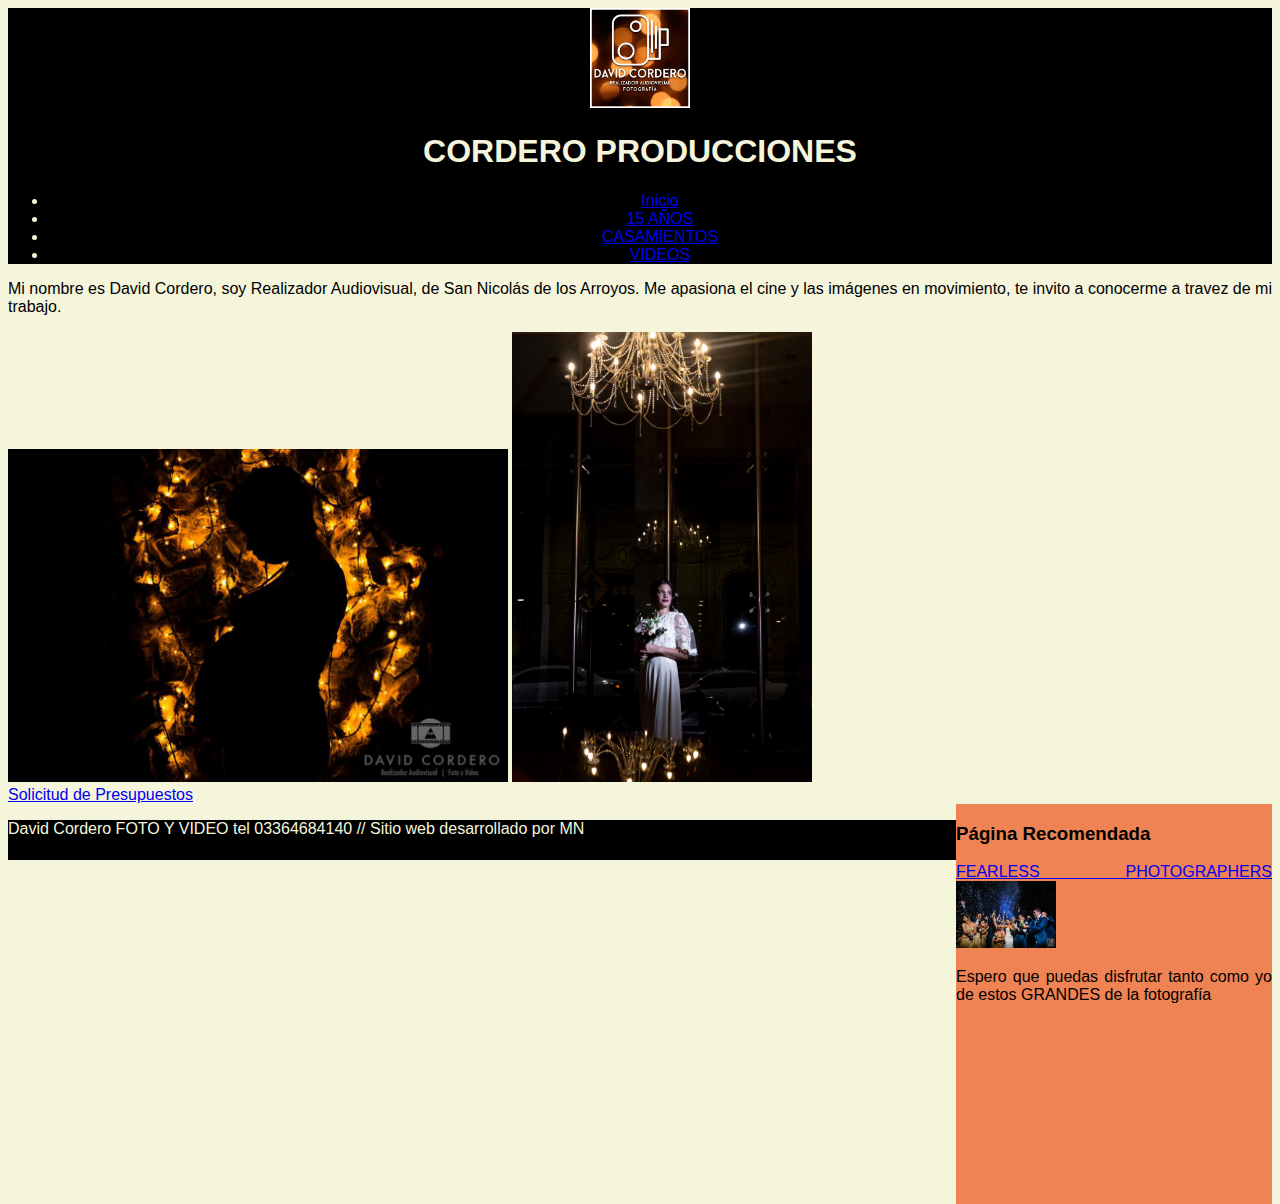
<file: PROGRAMACION/TAREA 3 Y 4/index.html>
<!DOCTYPE html>
<html lang="en">
<head>
    <meta charset="UTF-8">
    <meta http-equiv="X-UA-Compatible" content="IE=edge">
    <meta name="viewport" content="width=device-width, initial-scale=1.0">
    <title>Foto y Video</title>
    <!-- CSS only -->
<link href="https://cdn.jsdelivr.net/npm/bootstrap@5.2.0/dist/css/bootstrap.min.css" rel="stylesheet" integrity="sha384-gH2yIJqKdNHPEq0n4Mqa/HGKIhSkIHeL5AyhkYV8i59U5AR6csBvApHHNl/vI1Bx" crossorigin="anonymous">
    <link rel="stylesheet" href="style.css">
</head>
<body>
    <header>
        
        <img src="LOGO/logo.jpg" width="100" alt="100">
        <h1> CORDERO PRODUCCIONES</h1>
        
        <nav class="menu>">
            <ul>
                <li><a href="index.html" target="blank"> Inicio </a></li>
                <li><a href="15años.html" target="_blank"> 15 AÑOS</a></li>
                <li><a href="casamientos.html" target="_blank">CASAMIENTOS</a></li>
                <li><a href="videos.html" target="_blank">VIDEOS</a></li>
            </ul>
                
    
            
        </nav>
    </header>
   
    <main>
        <p> Mi nombre es David Cordero, soy Realizador Audiovisual, de San Nicolás de los Arroyos.
            Me apasiona el cine y las imágenes en movimiento, te invito a conocerme a travez de mi trabajo. </p>
            <img src="main/mahue.jpg" width="500" alt="300">
            <img src="main/Casamiento-36.jpg" width="300" alt="500">
            <br>
            <a href="formulario.html" target="_blank"> Solicitud de Presupuestos</a>
            
    </main>
    <aside>
        <h3>Página Recomendada</h3>
        <a href="https://www.fearlessphotographers.com/blog/"> FEARLESS PHOTOGRAPHERS</a>

        <img src="aside/fotoaside.jpg" width="100" alt="100">
        <p>Espero que puedas disfrutar tanto como yo de estos GRANDES de la fotografía</p>
       
    </aside>
    <footer>
        <p> David Cordero FOTO Y VIDEO tel 03364684140      //  Sitio web desarrollado por MN </p>
    </footer>
    <!-- JavaScript Bundle with Popper -->
<script src="https://cdn.jsdelivr.net/npm/bootstrap@5.2.0/dist/js/bootstrap.bundle.min.js" integrity="sha384-A3rJD856KowSb7dwlZdYEkO39Gagi7vIsF0jrRAoQmDKKtQBHUuLZ9AsSv4jD4Xa" crossorigin="anonymous"></script>
</body>
</html>
</file>
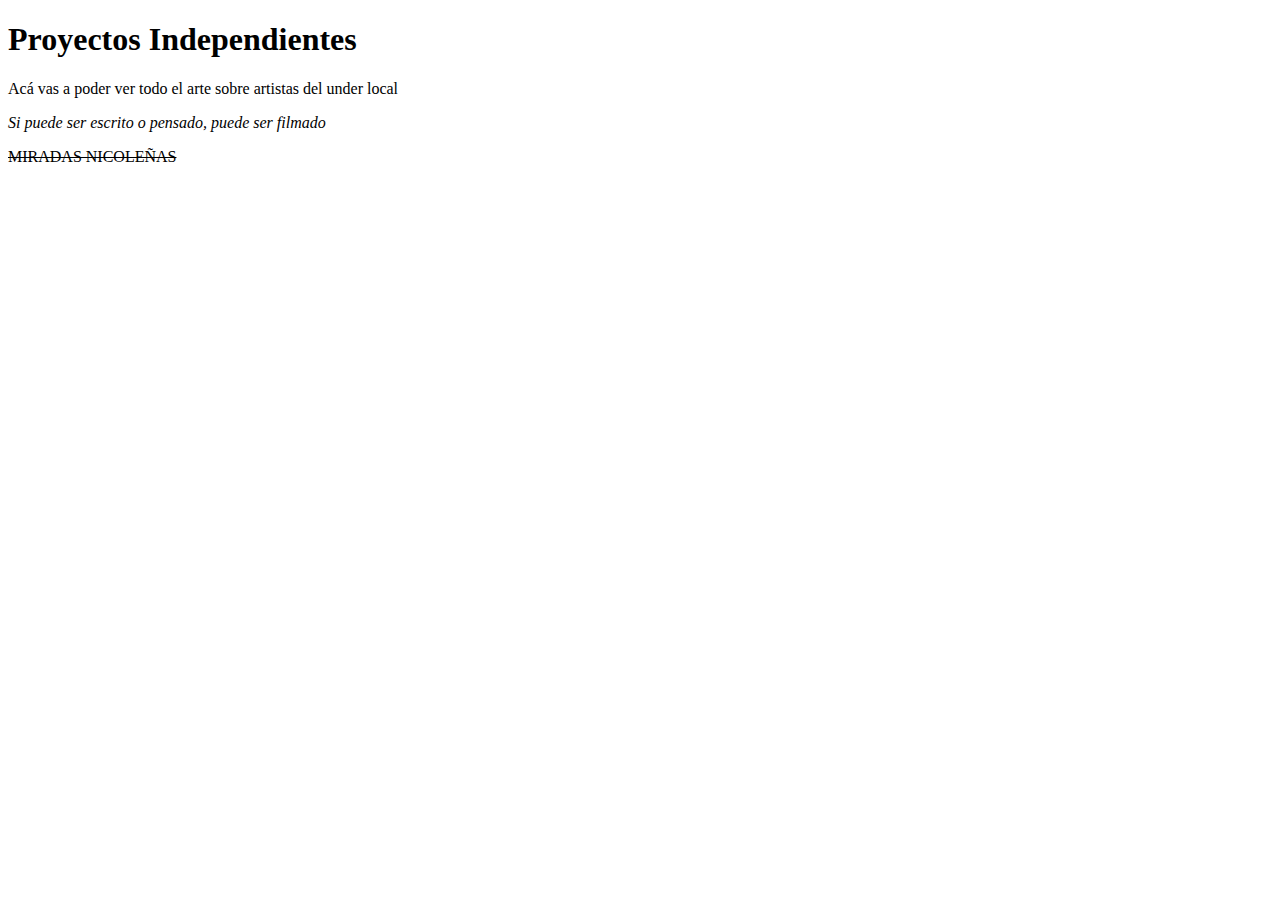
<file: PROGRAMACION/TAREA 1/TAREA1.html>
<!DOCTYPE html>
<html>
    <head>
        <title>Under Nicoleño</title>
    </head>
    <body>
        <h1> <b>Proyectos Independientes</b></h1>
        <p>Acá vas a poder ver todo el arte sobre artistas del under local</p>
        <p><i>Si puede ser escrito o pensado, puede ser filmado</i></p>
        <p><s>MIRADAS NICOLEÑAS</s></p>

    </body>
</html>
</file>
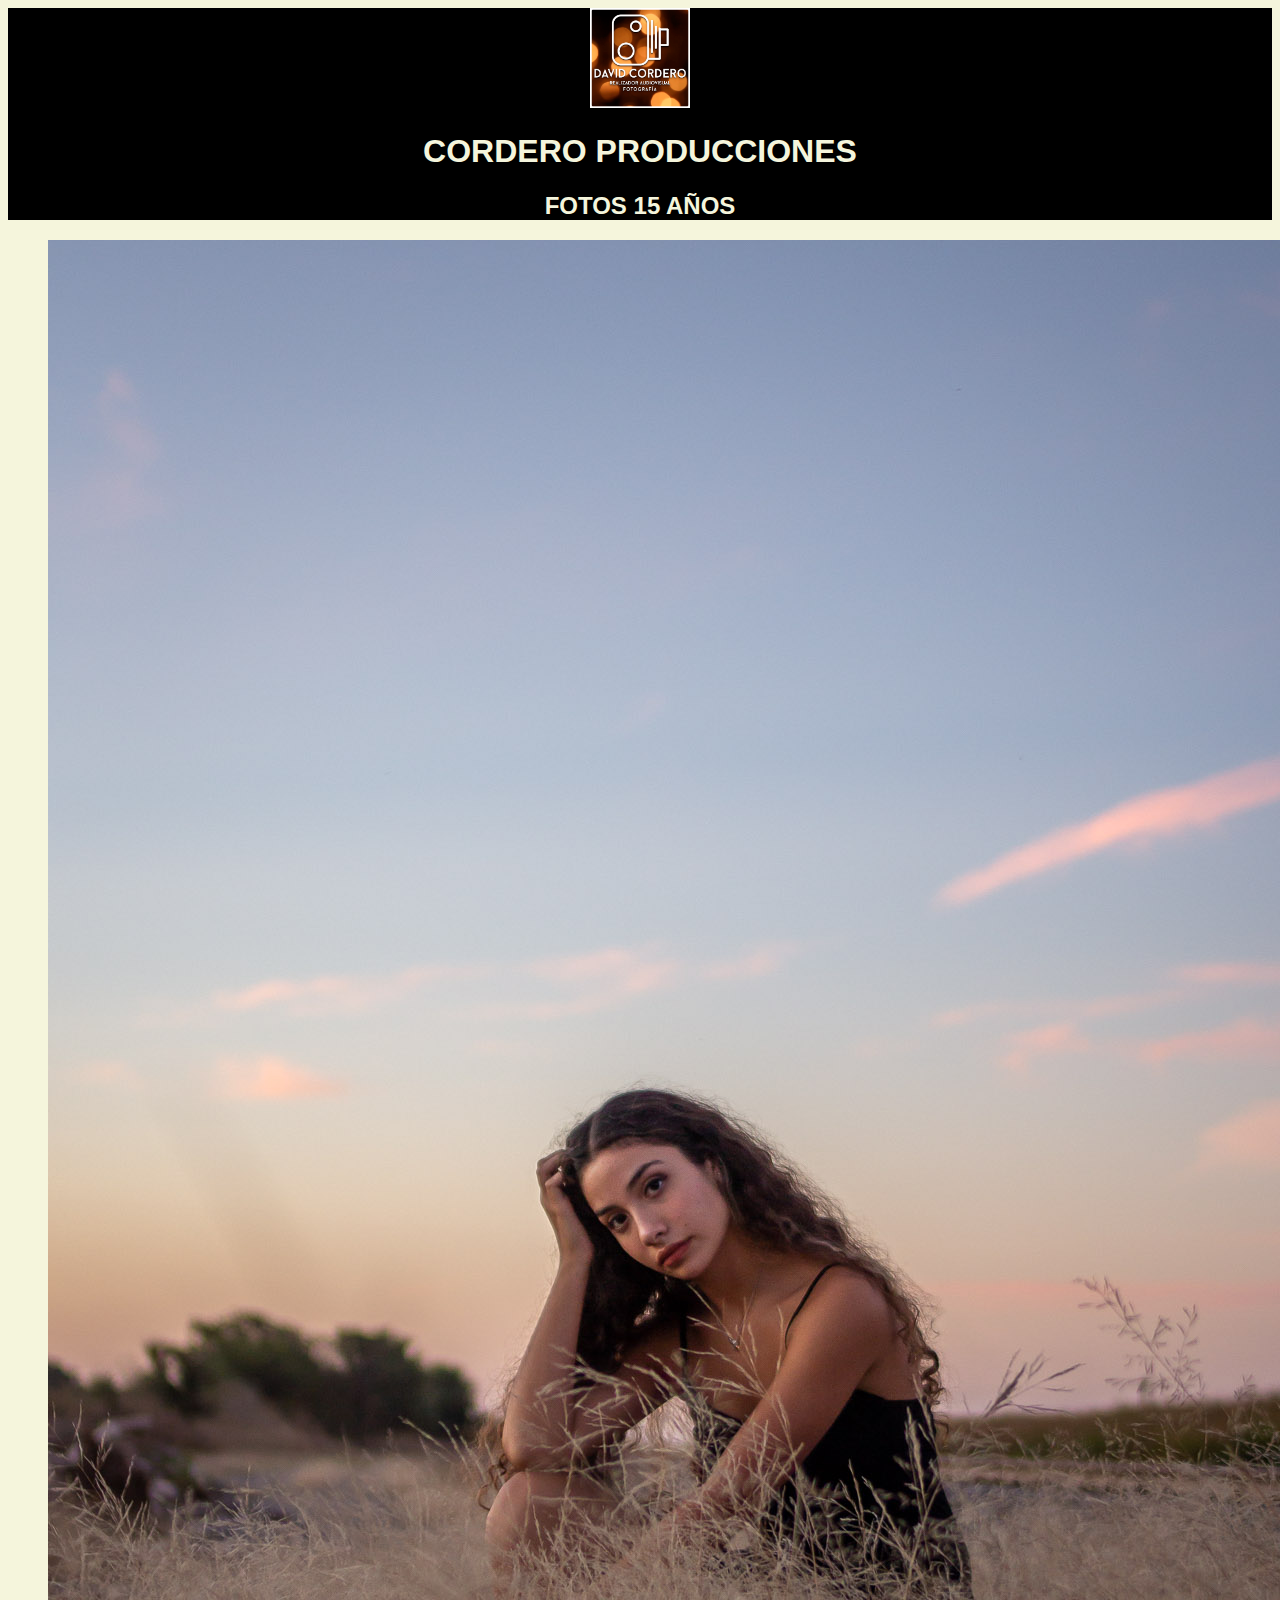
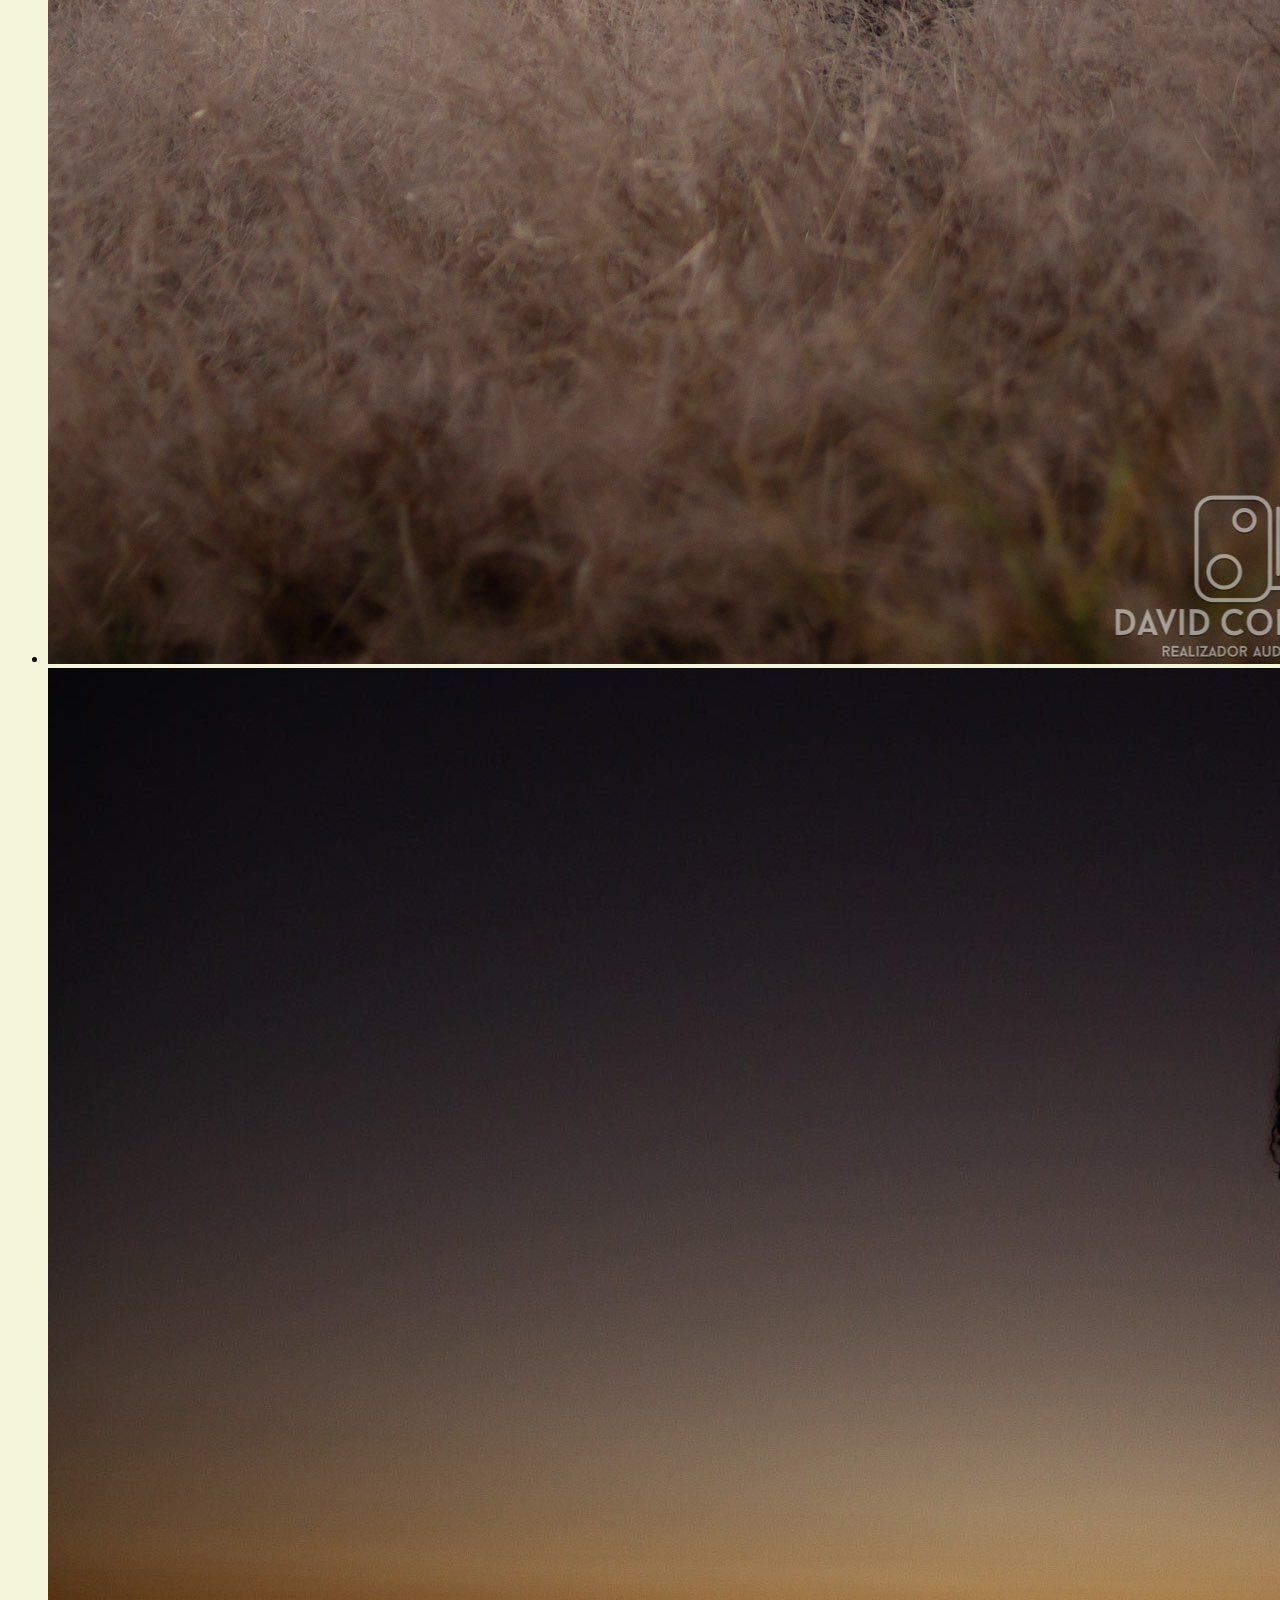
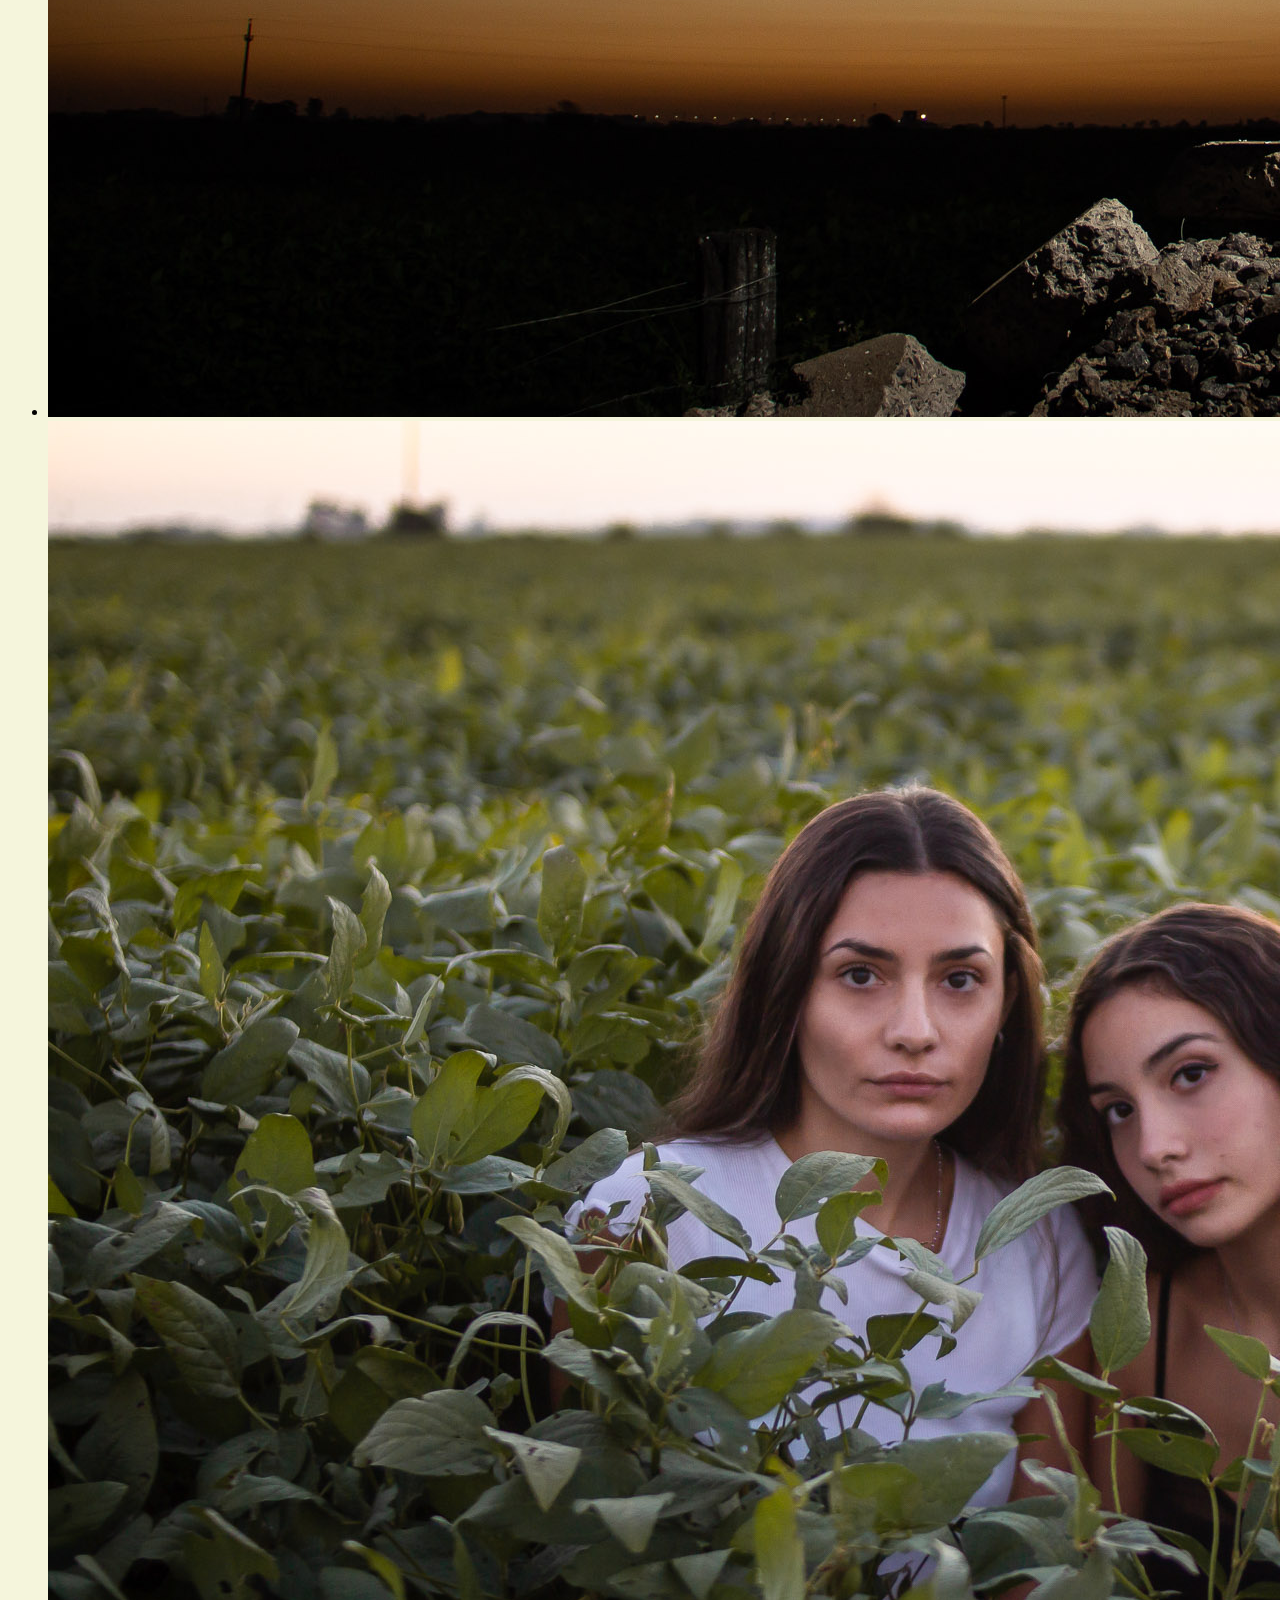
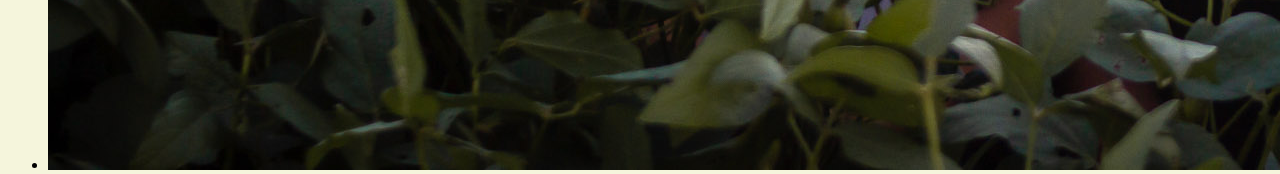
<file: PROGRAMACION/TAREA 3 Y 4/15años.html>
<!DOCTYPE html>
<html lang="en">
<head>
    <meta charset="UTF-8">
    <meta http-equiv="X-UA-Compatible" content="IE=edge">
    <meta name="viewport" content="width=device-width, initial-scale=1.0">
    <title>FOTO Y VIDEO</title>
    <link rel="stylesheet" href="style.css">
    </head>
<body>
    <header>
        <img src="LOGO/logo.jpg" width="100" alt="100">
        <h1> CORDERO PRODUCCIONES</h1>
        <h2>FOTOS 15 AÑOS</h2>
    </header>
    <div class="slider">
        <ul>
            <li>
                <img src="FOTOS15/FotoEncuentro-23.JPG">
            </li>
            <li> <img src="FOTOS15/FotoEncuentro-26.JPG"></li>
            <li><img src="FOTOS15/FotoEncuentro-27.JPG"></li>
        </ul>
    </div>
</body>
</html>
</file>
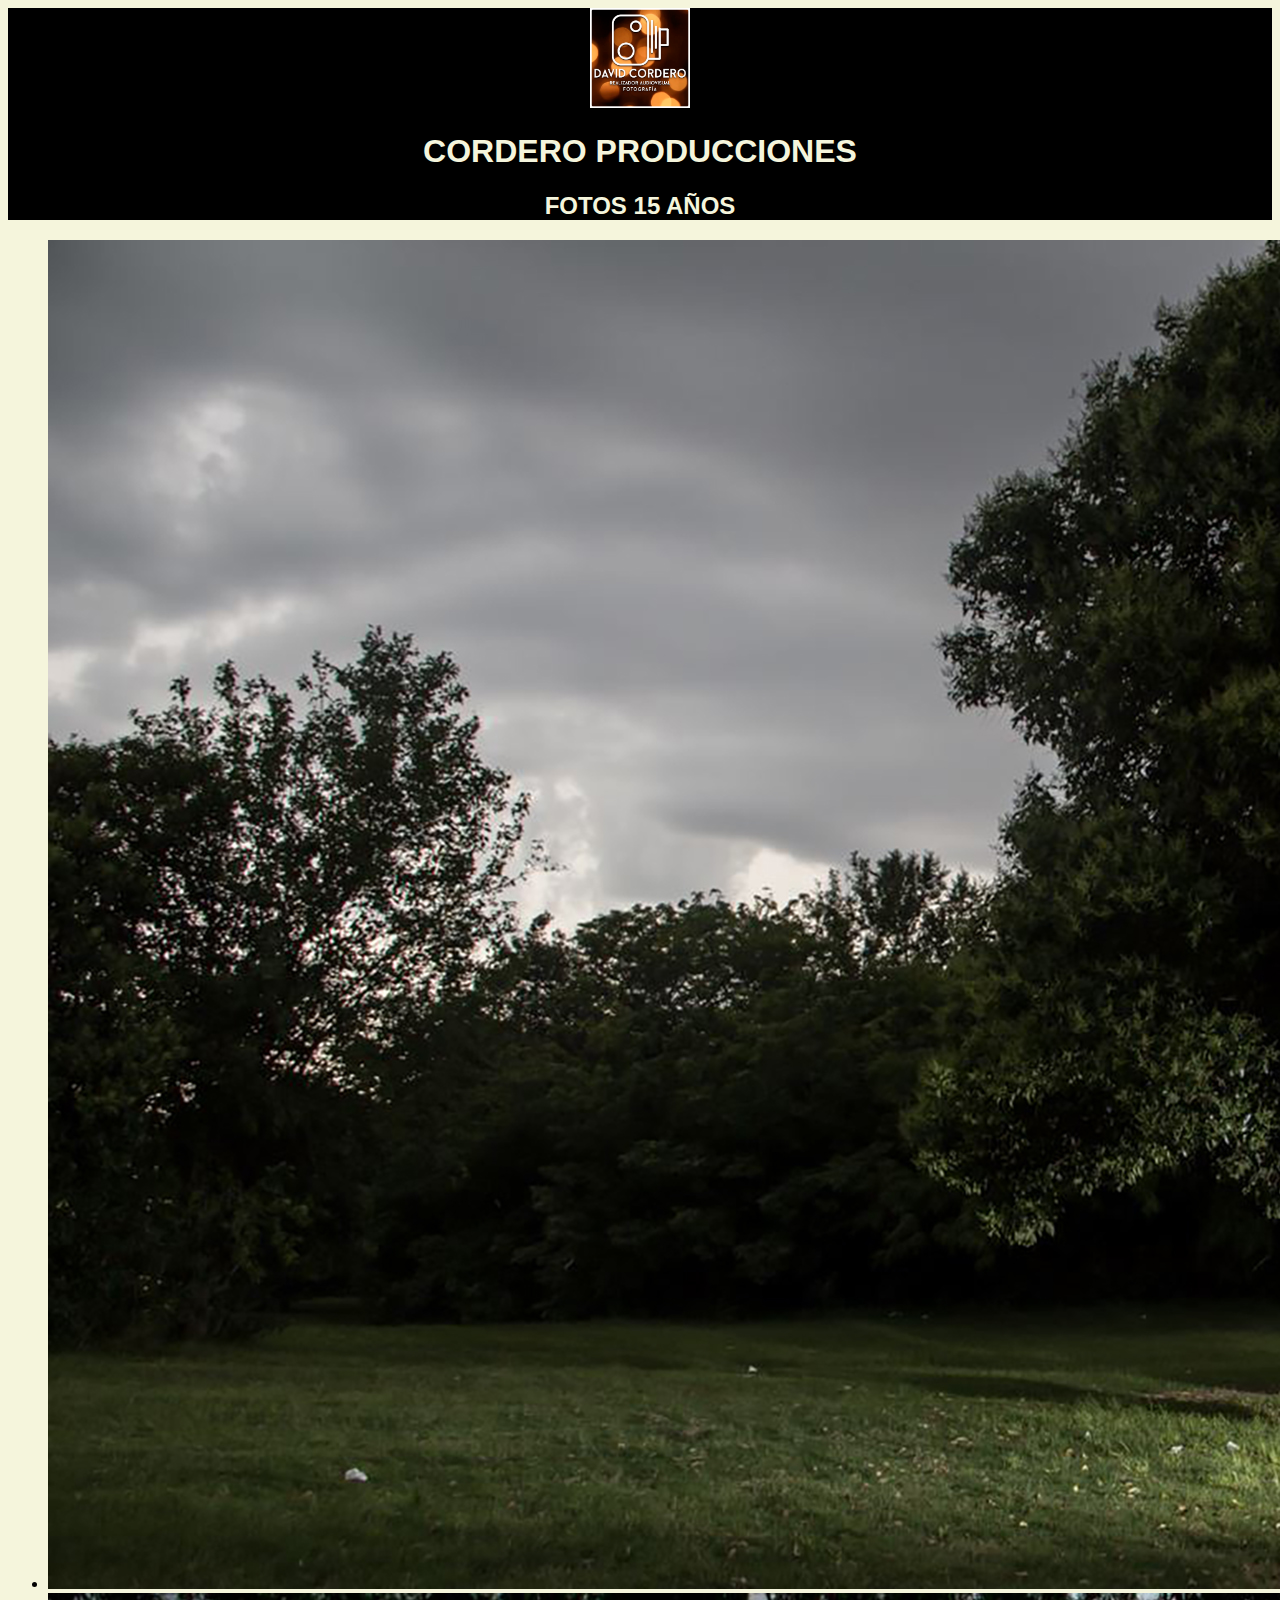
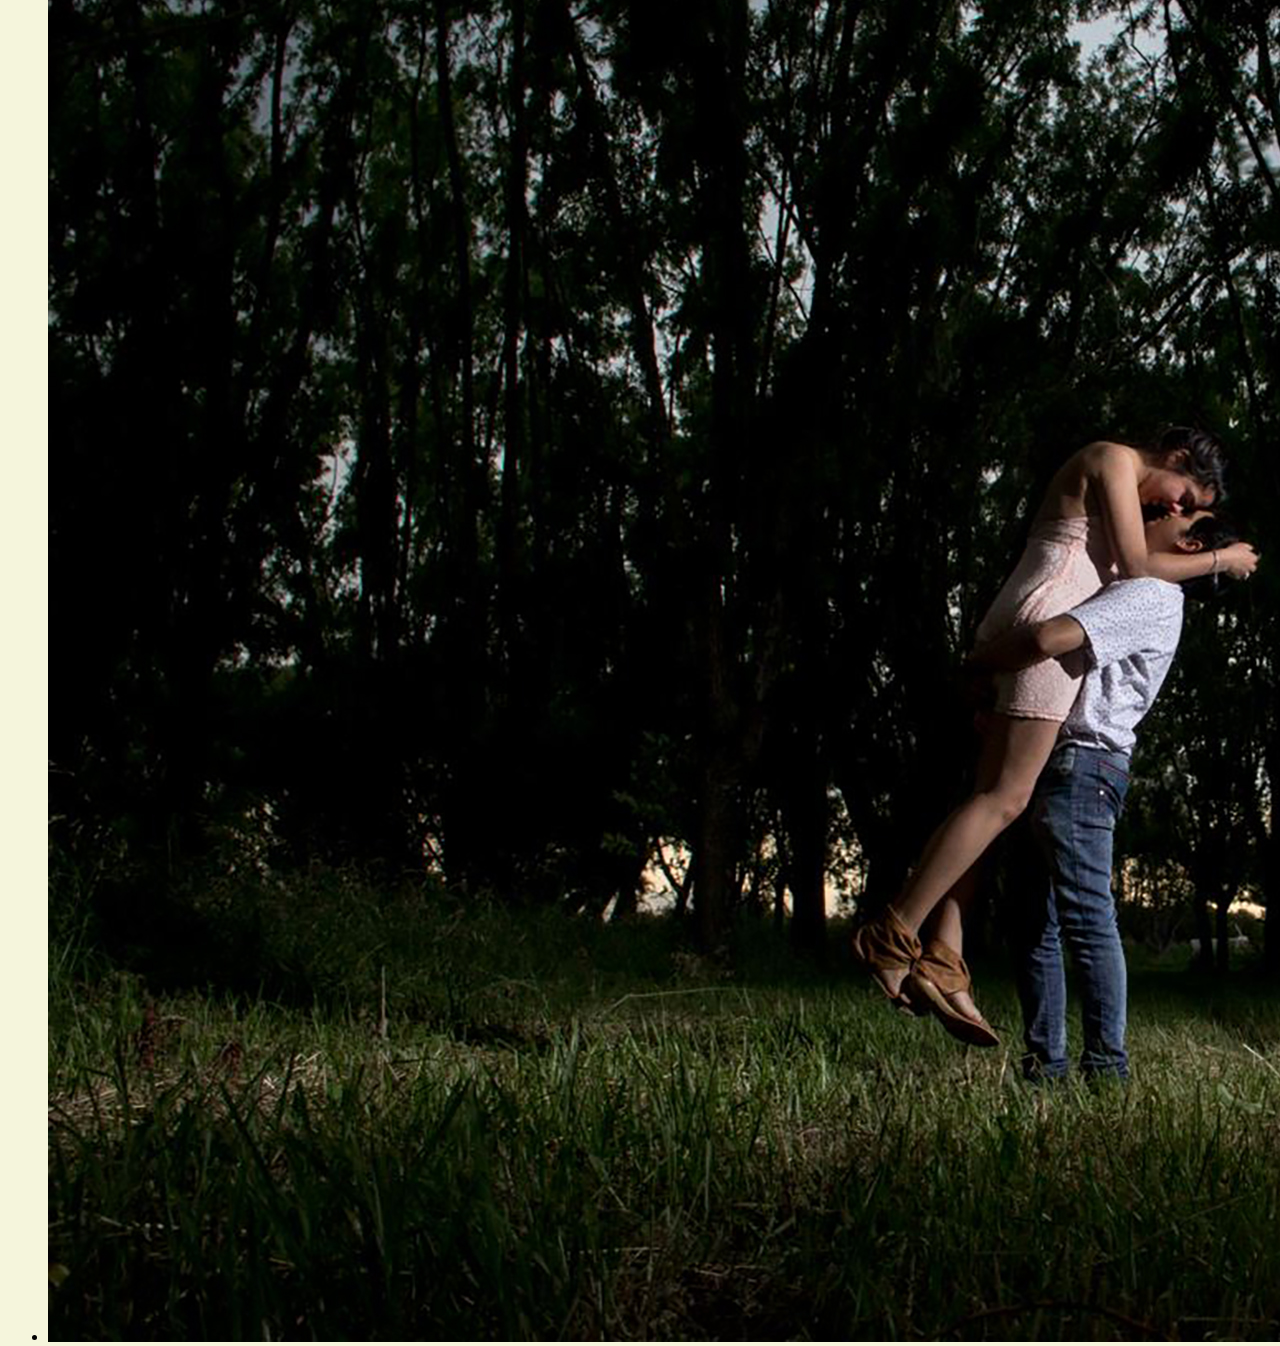
<file: PROGRAMACION/TAREA 3 Y 4/casamientos.html>
<!DOCTYPE html>
<html lang="en">
<head>
    <meta charset="UTF-8">
    <meta http-equiv="X-UA-Compatible" content="IE=edge">
    <meta name="viewport" content="width=device-width, initial-scale=1.0">
    <title>FOTO Y VIDEO</title>
    <link rel="stylesheet" href="style.css">
    </head>
<body>
    <header>
        <img src="LOGO/logo.jpg" width="100" alt="100">
        <h1> CORDERO PRODUCCIONES</h1>
        <h2>FOTOS 15 AÑOS</h2>
    </header>
    <div class="slider">
        <ul>
            <li><img src="FOTOSCASAMIENTO/pia ivan_01.jpg"></li>
            <li><img src="FOTOSCASAMIENTO/pia ivan_02.jpg"></li>
        </ul>
    </div>
</body>
</html>
</file>
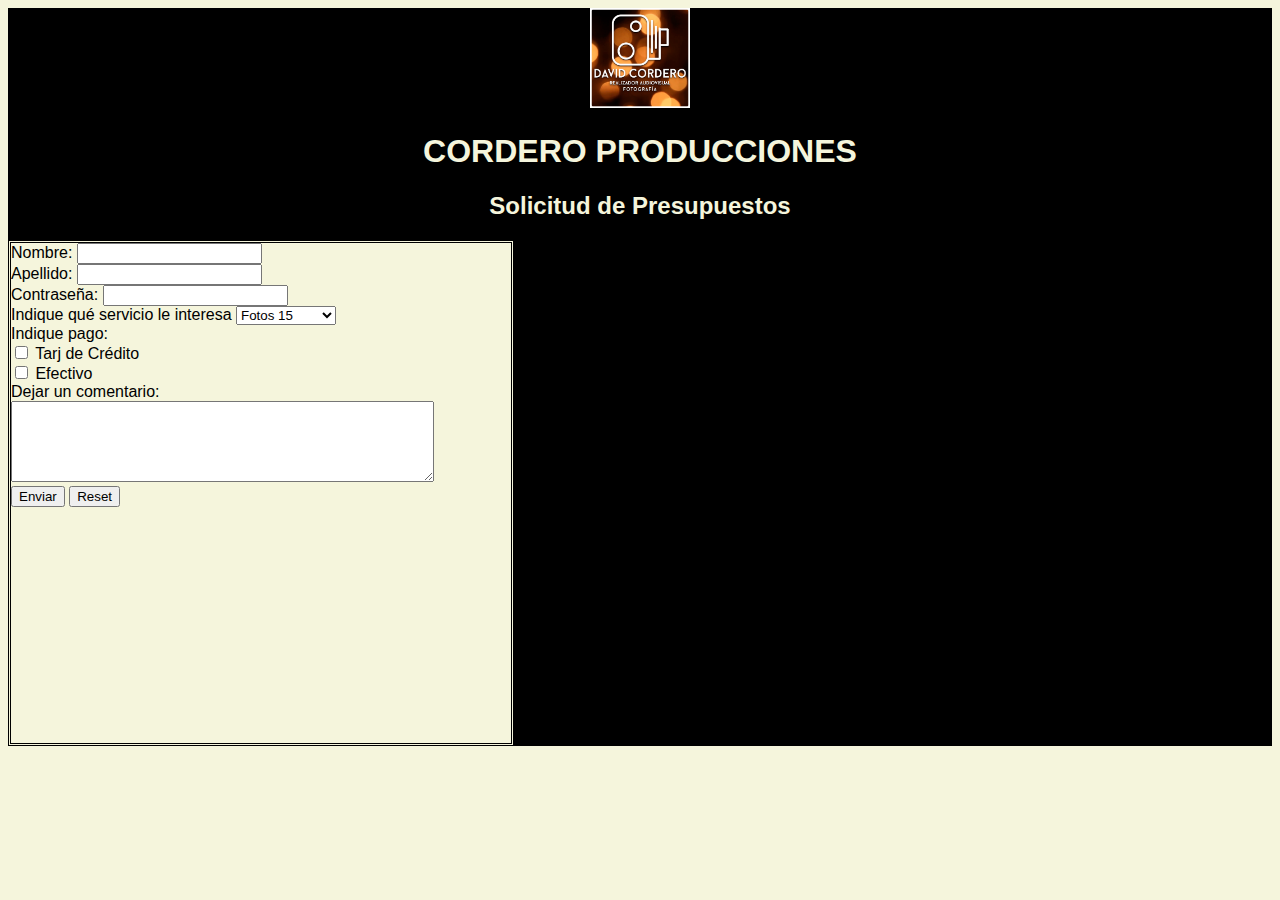
<file: PROGRAMACION/TAREA 3 Y 4/formulario.html>
<!DOCTYPE html>
<html lang="en">
<head>
    <meta charset="UTF-8">
    <meta http-equiv="X-UA-Compatible" content="IE=edge">
    <meta name="viewport" content="width=device-width, initial-scale=1.0">
    <title>Foto y Video</title>
    <link rel="stylesheet" href="style.css">
</head>
<body>
    <header>
        <img src="LOGO/logo.jpg" width="100" alt="100">
        <h1> CORDERO PRODUCCIONES</h1>
        <h2>Solicitud de Presupuestos</h2>
<form method=""action="">
    Nombre: <input type="text" name="nombre">
    <br>
    Apellido: <input type="text" name="apellidp">
    <br>
    Contraseña: <input type="password" name="pass">
    <br>
    Indique qué servicio le interesa 

    <select id="Servicios">
        <option value="15">Fotos 15</option>
        <option value="cas"> Casamientos</option>
        <option value="vid"> Videos</option>
    </select>
    <br>
    Indique pago: <br>
    <input type="checkbox" name="Credit"> Tarj de Crédito <br>
    <input type="checkbox" name="Efect"> Efectivo <br>

Dejar un comentario: <br>
<textarea cols="50" rows="5"></textarea>
<br>
<input type="submit" value="Enviar">
<input type="reset" name="Cancelar">
</form>
</file>
<file: PROGRAMACION/TAREA 3 Y 4/style.css>
header{background-color: black;color: beige ;
text-align: center;}

body{ font-family: arial;
        text-align:justify;
      background-position: center;background-color: beige;
    height: 400px;}

form{ background: beige; width: 500px ;height: 500px;border-color: black;border-style: double;color: black;
text-align: left;}
aside{
    background-color: #ef8354;
    width: 25%;
    height: 400px;
    float: right;
} 
.nav menu{ list-style: none;
    padding: 0%;
    background: black;
    width: 90%;
    max-width: 100px;
    margin:auto

}
.nav menu li a{
    text-decoration: none;
    color:beige;
    padding:20px;
    display: block;
}
.nav menu li{
    display: inline-block;
    text-align:center ;
    

}
.nav menu li a:hover{background:#ef8354;}
footer{background-color: black;color: beige;height: 40px;}
</file>
